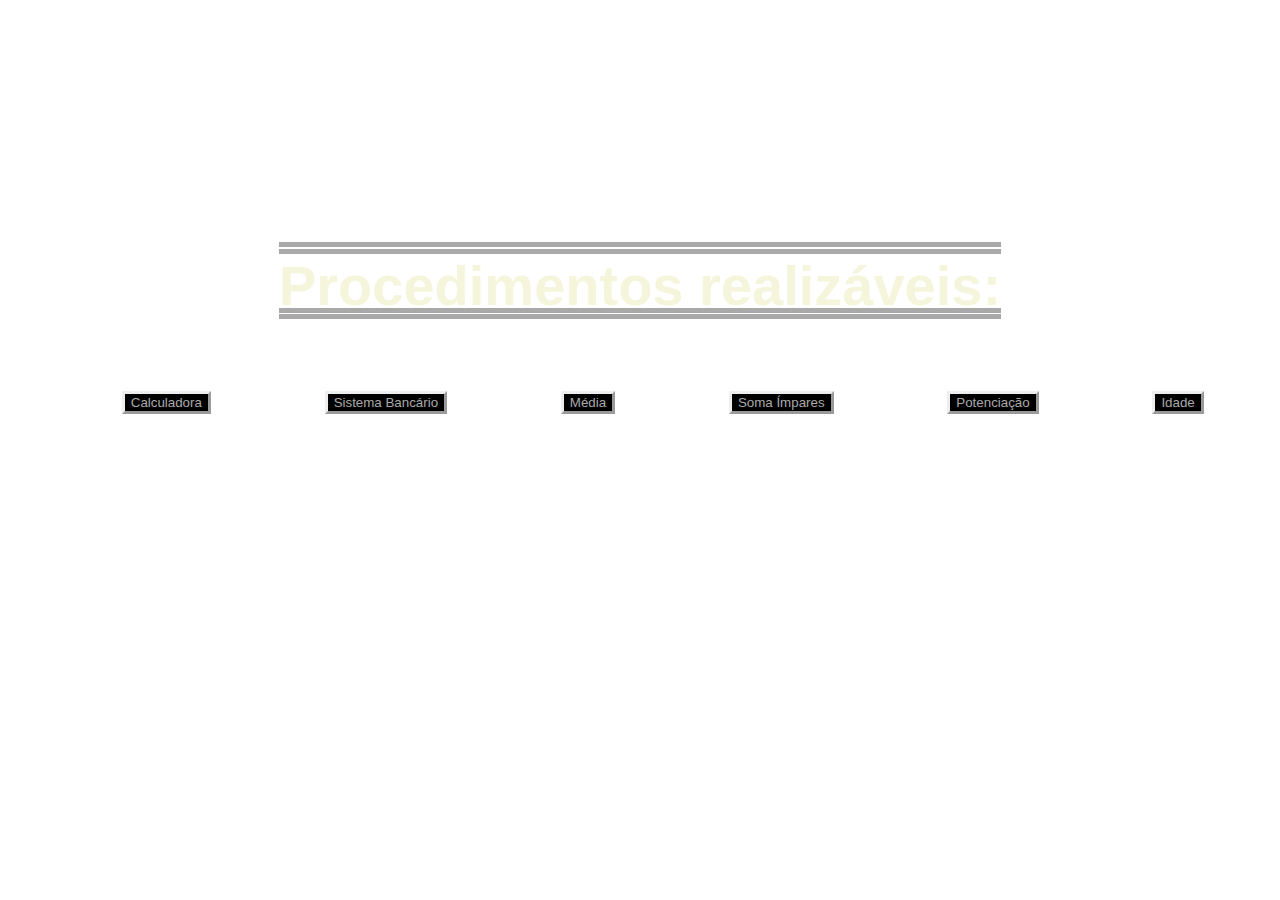
<file: index.html>
<!DOCTYPE html>
<html lang="en">
<head>
    <meta charset="UTF-8">
    <meta http-equiv="X-UA-Compatible" content="IE=edge">
    <meta name="viewport" content="width=device-width, initial-scale=1.0">
    <title>Aula 9</title>
    <link rel="stylesheet" href="style.css">
</head>
<body>
    <h1>Procedimentos realizáveis:</h1>
    <br><br>
    <button type="button" onclick="Calculadora()">Calculadora</button>
    <button type="button" onclick="Banco()">Sistema Bancário</button>
    <button type="button" onclick="Media()">Média</button>
    <button type="button" onclick="SomIm()">Soma Ímpares</button>
    <button type="button" onclick="Pot()">Potenciação</button>
    <button type="button" onclick="Idade()">Idade</button>
    <script src="script.js"></script>
</body>
</html>
</file>
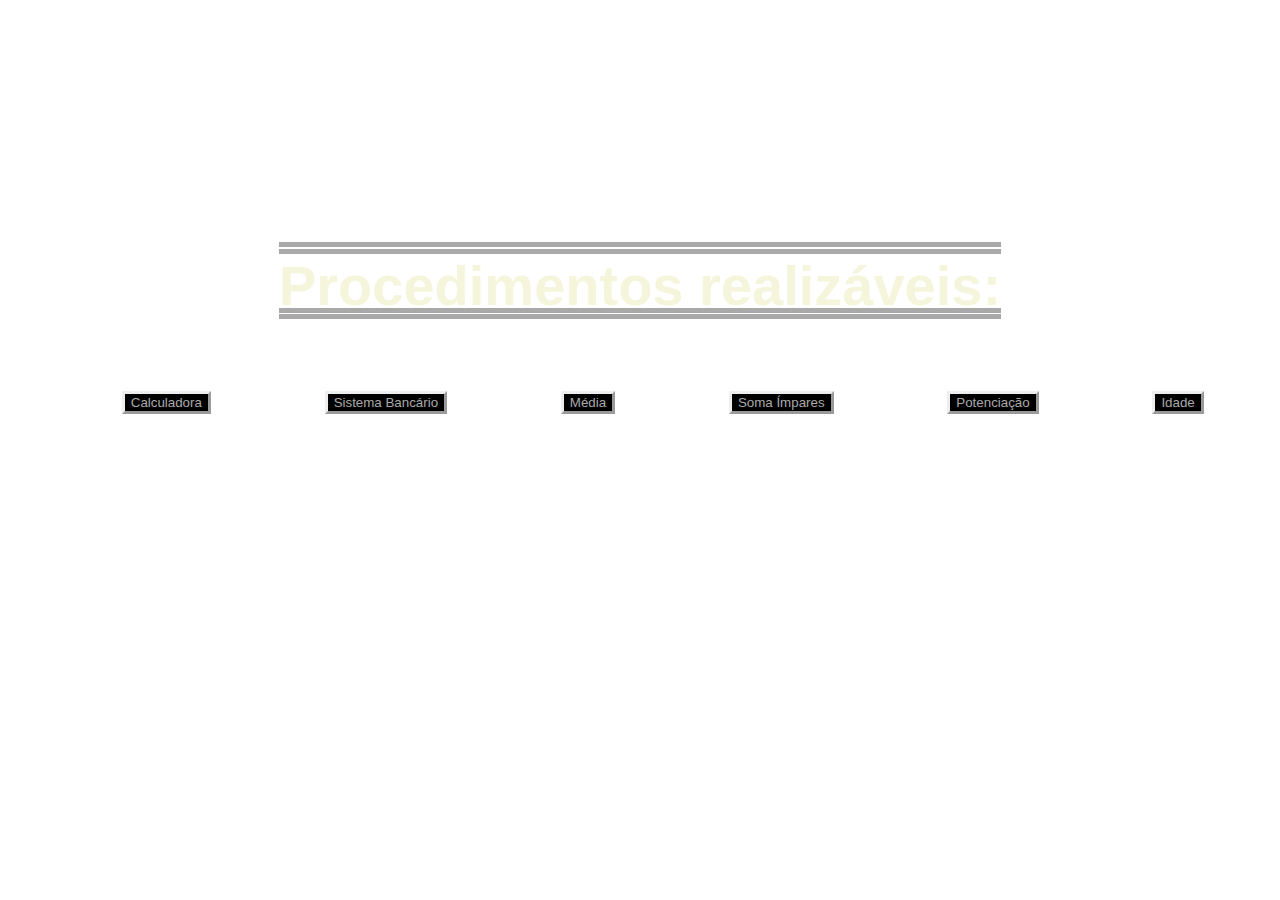
<file: Aula9.html>
<!DOCTYPE html>
<html lang="en">
<head>
    <meta charset="UTF-8">
    <meta http-equiv="X-UA-Compatible" content="IE=edge">
    <meta name="viewport" content="width=device-width, initial-scale=1.0">
    <title>Aula 9</title>
    <link rel="stylesheet" href="style.css">
</head>
<body>
    <h1>Procedimentos realizáveis:</h1>
    <br><br>
    <button type="button" onclick="Calculadora()">Calculadora</button>
    <button type="button" onclick="Banco()">Sistema Bancário</button>
    <button type="button" onclick="Media()">Média</button>
    <button type="button" onclick="SomIm()">Soma Ímpares</button>
    <button type="button" onclick="Pot()">Potenciação</button>
    <button type="button" onclick="Idade()">Idade</button>
    <script src="script.js"></script>
</body>
</html>
</file>
<file: style.css>
body{
    background-image: url(https://static.vecteezy.com/ti/vetor-gratis/p3/1849553-fundo-ouro-moderno-gratis-vetor.jpg);
    text-align: center;
    font-family: Arial, Helvetica, sans-serif;
    color: beige;
}

button{
    border-color: gray;
    border: outset;
    float: left;
    margin-left: 9%;
    color: darkgrey;
    background-color: black;
}
button:hover{
    color:black;
    background-color:aliceblue;
    cursor: pointer;
}
h1{
    margin-top: 20%;
    font-size: 350%;
    text-decoration: overline underline double darkgrey;
}
</file>
